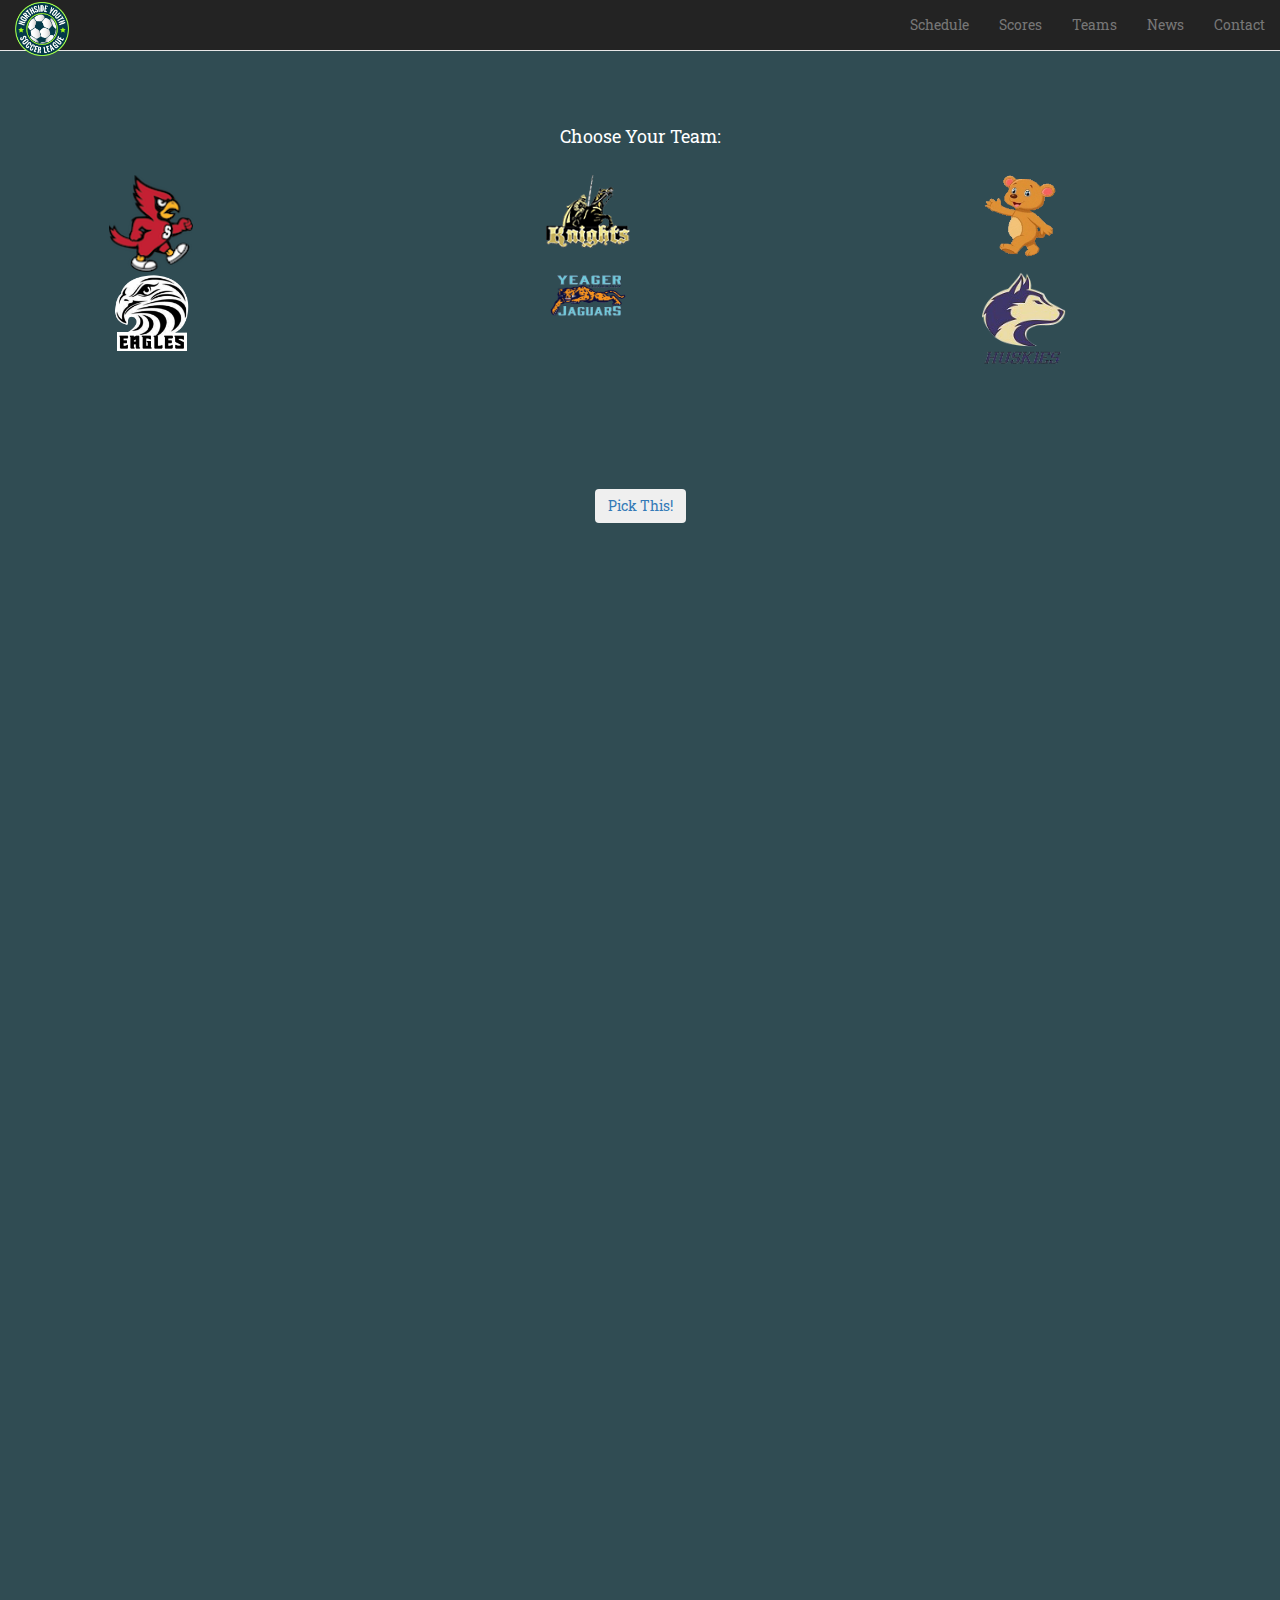
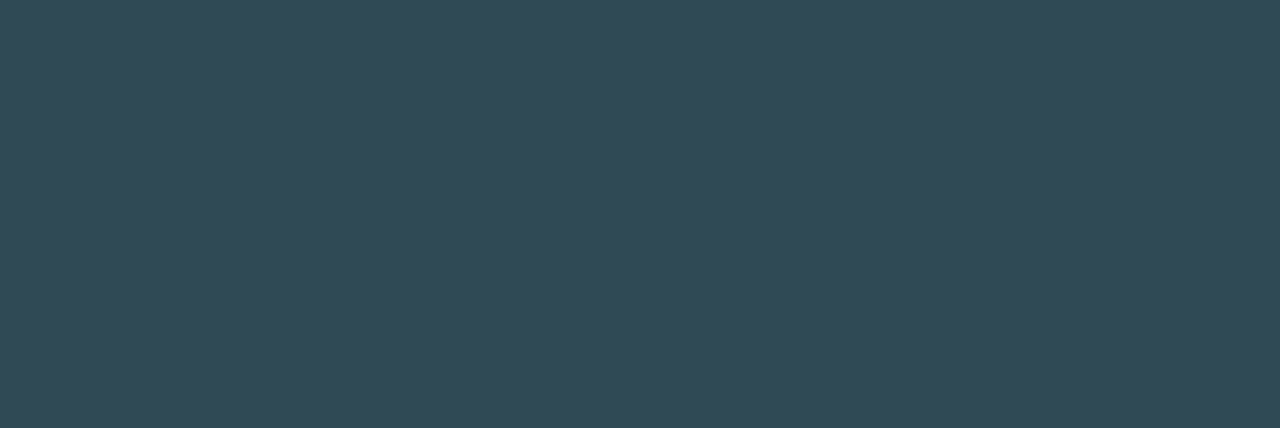
<file: home.html>
<!DOCTYPE html>
<html>
<head>
	<link rel="icon" href="img/trabajadores.png" type="image/x-icon"/>

	<link rel="stylesheet" href="https://maxcdn.bootstrapcdn.com/bootstrap/3.3.7/css/bootstrap.min.css">

<!-- jQuery library -->
<script src="https://ajax.googleapis.com/ajax/libs/jquery/3.2.1/jquery.min.js"></script>

<!-- Latest compiled JavaScript -->
<script src="https://maxcdn.bootstrapcdn.com/bootstrap/3.3.7/js/bootstrap.min.js"></script>
	<meta charset="UTF-8">

	<meta name="viewport" content="width=device-width, initial-scale=1">
	<!-- me interfiere en el css-->

	<link rel="stylesheet" type="text/css" href="css/estilos.css">
</head>
<body>
	<header class="navbar-wrapper navbar-fixed-top">

        <div class="navbar navbar-default navbar-static-top" role="navigation">
          <div class="container">
            <div class="navbar-header">
              <button type="button" class="navbar-toggle" data-toggle="collapse" data-target=".navbar-collapse">
                <span class="sr-only">Toggle navigation</span>
                <span class="icon-bar"></span>  
                <span class="icon-bar"></span>
                <span class="icon-bar"></span>
              </button>
              <a class="navbar-brand" href="./home.html"><img src="img/trabajadores.png" id="balon"></a>
            </div>
            <div class="collapse navbar-collapse">
              <ul class="nav navbar-nav navbar-right">
                <li><a href="#schedule">Schedule</a></li>
	              <li><a href="#scores">Scores</a></li>
	              <li><a href="#teams">Teams</a></li>
	              <li><a href="#news">News</a></li>
	              <li><a href="#contact">Contact</a></li>
              </ul>
            </div>
          </div>
        </div>
    </header>
<!-- bloque sin menu -->
<div class="wrapper">

<!-- menu equipos -->
<div class="row" id="blank">
		<div class="col-xs-12"></div>
</div>
	<div class="row" id="h1">
		<div class="col-xs-12">Choose your team:</div>
	</div>
	<div class="row" id="equipos">
		<div class="col-xs-1"></div>
		<div class="col-xs-3"><img src="img/south-logo.png" id="south"></div>
		<div class="col-xs-1"></div>
		<div class="col-xs-3"><img src="img/Katzenmaier-logo.png" id="katzenmaier"></div>
		<div class="col-xs-1"></div>
		<div class="col-xs-3"><img src="img/green-bay-logo.png" id="green-bay"></div>
	
		
	</div>
	<div class="row" id="equipos">
		<div class="col-xs-1"></div>
		<div class="col-xs-3"><img src="img/marjorie-logo.png" id="marjorie"></div>
		<div class="col-xs-1"></div>
		<div class="col-xs-3"><img src="img/howard-logo.png" id="howard"></div>
		<div class="col-xs-1"></div>
		<div class="col-xs-3"><img src="img/north-logo.png" id="north"></div>
	</div>
	<div class="row" id="blank">
		<div class="col-xs-12"></div>
	</div>
	<div class="row" id="h1">
		<div class="col-xs-12"><button type="button" class="btn btn-outline-secondary"><a href="./index.html">Pick This!</a></button></div>
	</div>
</div>

</body>
	
</html>
</file>
<file: css/estilos.css>
@import url('https://fonts.googleapis.com/css?family=Roboto|Roboto+Condensed|Roboto+Slab');
/* 
colores: 
	azul oscuro: #304c53;
	azul claro: #597f78;
	verde claro: #badfc5;
*/

/* 
tipos: 
	font-family: 'Roboto Slab', serif;
	font-family: 'Roboto', sans-serif;
	font-family: 'Roboto Condensed', sans-serif;
*/

body{
	background-color: #304c53;
	color: white;
	margin:0; 
	padding:0;
}

img{
	width: 6em;
}

li{
	font-family: 'Roboto Slab', serif;
	text-transform: capitalize;
	color: #ffffff;

}


.container{
   	top:0;
	background-color: #232323;
	height: 10%;
	width:100%; 
	text-align:center;
}

.wrapper{ 
	height:2000px; 
	width:100%; 
}

.calendario{
	padding: 4em; /* hay que ponerlo tmb en el pading de l*/
	margin: 4em;
	background-color: #232323;
	color: white;
}

#balon{
	margin-top: -0.7em;
	width: 3em;
	float: right;
}

#h1{
	font-family: 'Roboto Slab', serif;
	text-transform: capitalize;
	color: #ffffff;
	font-size: 18px;
	text-align: center;
	display: inline;
	height: 3em;
	margin-top: 2em;
}

#casilla1{
	font-family: 'Roboto Slab', serif;
	text-transform: capitalize;
	background-color:#597f78;
	font-size: 16px;
	text-align: center;
	display: inline;
	height: 3em;
	padding: 4em; /* hay que ponerlo tmb en el pading de l*/
	margin: 4em;
}

#casilla2{
	font-family: 'Roboto Slab', serif;
	text-transform: capitalize;
	background-color:#badfc5;
	font-size: 16px;
	text-align: center;
	display: inline;
	height: 3em;
	padding: 4em; /* hay que ponerlo tmb en el pading de l*/
	margin: 4em;
}

#blank{
	height: 3em;
	margin: 2em;
}

#equipos{

}
</file>
